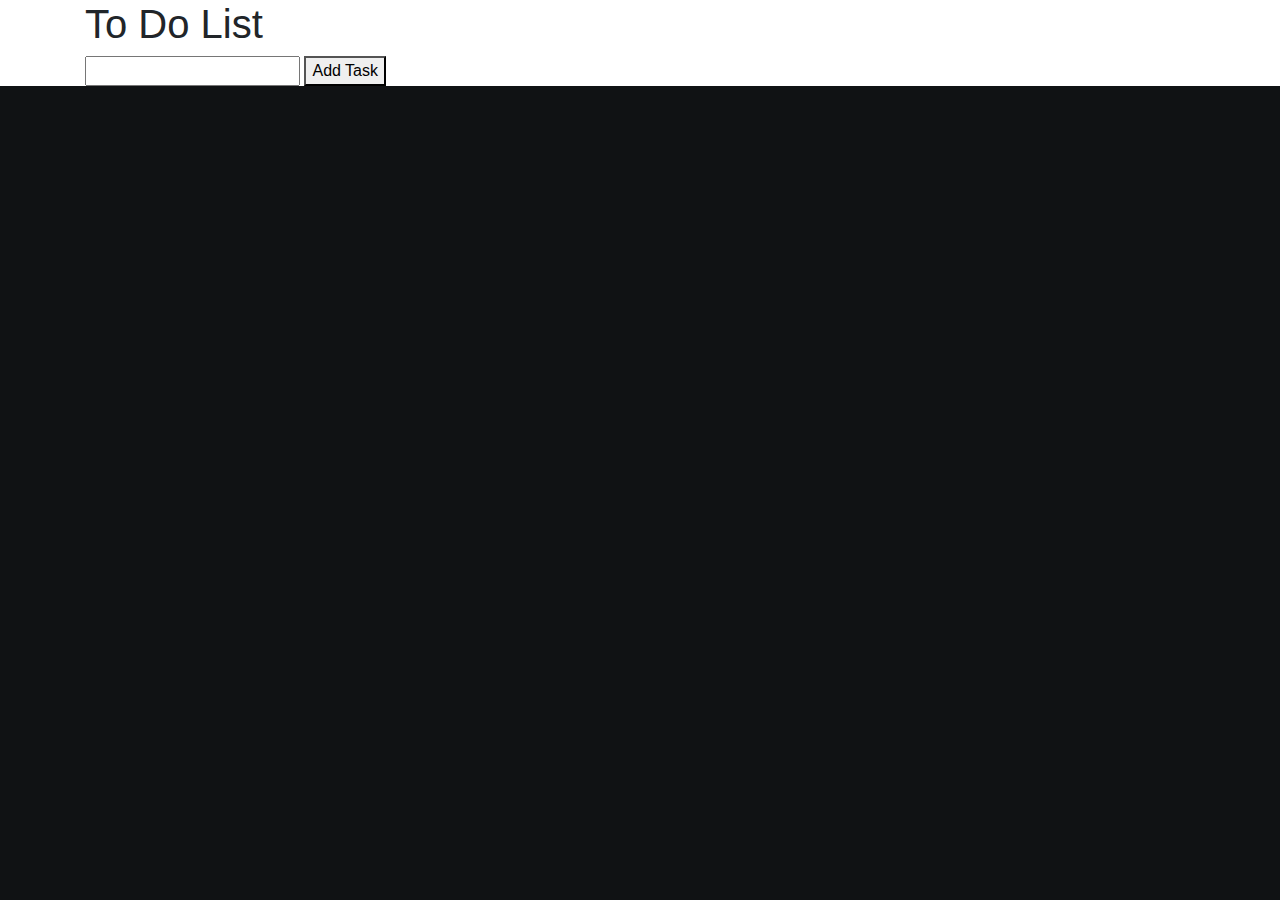
<file: ToDoList/index.html>
<!DOCTYPE html>
<html>
<head>
	<meta charset="utf-8">
	<meta http-equiv="X-UA-Compatible" content="IE=edge">
	<title>To Do List</title>
	<meta name="viewport" content="width=device-width, initial-scale=1">
	<link rel="stylesheet" type="text/css" media="screen" href="main.css">
	<link rel="stylesheet" href="https://stackpath.bootstrapcdn.com/bootstrap/4.3.1/css/bootstrap.min.css" integrity="sha384-ggOyR0iXCbMQv3Xipma34MD+dH/1fQ784/j6cY/iJTQUOhcWr7x9JvoRxT2MZw1T" crossorigin="anonymous">
<script src="https://stackpath.bootstrapcdn.com/bootstrap/4.3.1/js/bootstrap.min.js" integrity="sha384-JjSmVgyd0p3pXB1rRibZUAYoIIy6OrQ6VrjIEaFf/nJGzIxFDsf4x0xIM+B07jRM" crossorigin="anonymous"></script>
</head>
<body>
	<div class="container">
		<h1>To Do List</h1>
		<input type="text" id="textField" placholder="New Task">
		<button id="taskButton">Add Task</button>
		<ul id="taskList">
			
		</ul> 
	</div> 

	<script src="main.js"></script>
</body>
</html>
</file>
<file: ToDoList/main.css>
html {
    background-color: #101214;
    color: #dace99;
  }

body {
    font-family: Arial, Helvetica, sans-serif
}

. container {
    text-align: center;
}

ul {
    list-style: none;
}

li {
    opacity: 1;
    transition: opacity 2s;
}
</file>
